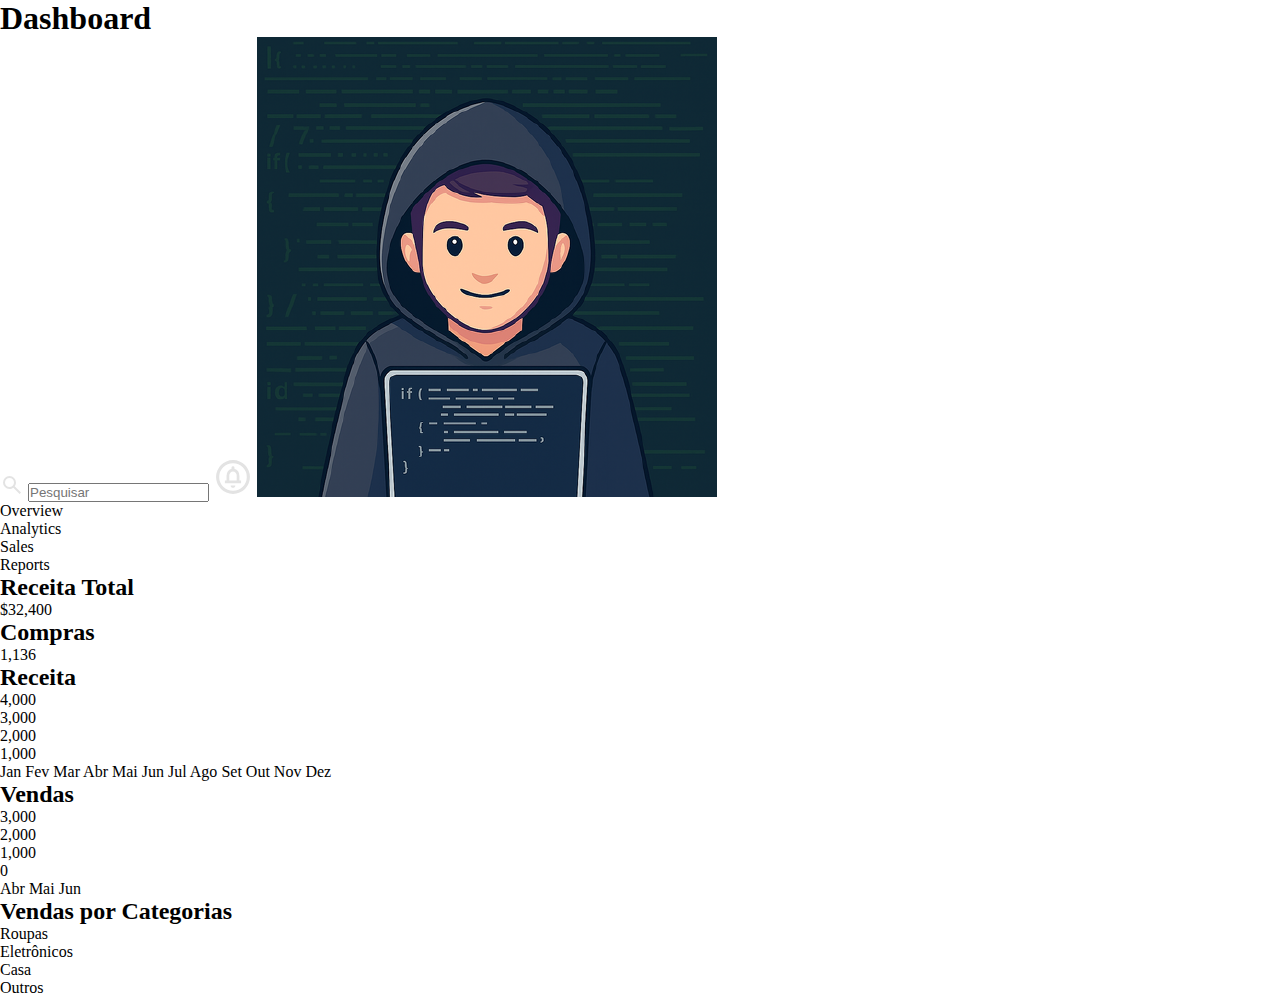
<file: index.html>
<!DOCTYPE html>
<html lang="pt-br">

<head>
    <meta charset="UTF-8">
    <meta name="viewport" content="width=device-width, initial-scale=1.0">
    <link rel="stylesheet" href="css/style.css">
    <title>Dashboard - Analíse de Vendas</title>
</head>

<body>
    <div class="container-hero">
        <header class="header-hero">
            <h1>Dashboard</h1>
            <div class="header-icones">
                <img src="image/icon/icon-pesquisar-google.svg" alt="Busca" class="icon">
                <input type="text" placeholder="Pesquisar">
                <img src="image/icon/icon-bell35px.svg" alt="Sino" class="icon">
                <img src="image/icon/icone.png" alt="foto-personagem" class="icon-personagem">
            </div>
        </header>
        <div class="sidebar-container">
            <nav class="sidebar-hero">
                <ul class="sidebar-list">
                    <li class="sidebar-item">Overview</li>
                    <li class="sidebar-item">Analytics</li>
                    <li class="sidebar-item">Sales</li>
                    <li class="sidebar-item">Reports</li>
                </ul>
            </nav>
            <!--  SEPARAÇÃO  -->
            <main class="conteudoGeral-hero">
                <section class="item-resumo">
                    <h2 class="titulo-resumo">Receita Total</h2>
                    <p class="valor-resumo">$32,400</p>
                </section>
                <!--  SEPARAÇÃO  -->
                <section class="item-resumo">
                    <h2 class="titulo-resumo">Compras</h2>
                    <p class="valor-resumo">1,136</p>
                </section>
                <!--  CARDS PRINCIPAIS  -->
                <section class="cards-hero">
                    <div class="card-receita">
                        <h2 class="card-titulo">Receita</h2>
                        <p class="valor-card">4,000</p>
                        <p class="valor-card">3,000</p>
                        <p class="valor-card">2,000</p>
                        <p class="valor-card">1,000</p>
                        <div class="meses">
                            <span>Jan</span>
                            <span>Fev</span>
                            <span>Mar</span>
                            <span>Abr</span>
                            <span>Mai</span>
                            <span>Jun</span>
                            <span>Jul</span>
                            <span>Ago</span>
                            <span>Set</span>
                            <span>Out</span>
                            <span>Nov</span>
                            <span>Dez</span>
                        </div>
                        <div class="graficoLinhas"></div>
                    </div>
                </section>

                    <section class="vendas-hero">
                        <h2>Vendas</h2>
                        <p>3,000</p>
                        <p>2,000</p>
                        <p>1,000</p>
                        <p>0</p>
                        <div>
                            <span>Abr</span>
                            <span>Mai</span>
                            <span>Jun</span>
                        </div>
                        <!-- Gráfico de linhas específico para vendas -->
                        <section class="grafico-linha-vendas-hero"></section>   
                    
                    <section class="graficoVendas-hero">
                        <h2>Vendas por Categorias</h2>
                        <section class="redondo-hero"></section> <!-- Gráfico Redondo -->
                        <ul class="lista-categorias">
                            <li class="item-categoria">Roupas</li>
                            <li class="item-categoria">Eletrônicos</li>
                            <li class="item-categoria">Casa</li>
                            <li class="item-categoria">Outros</li>
                        </ul>
                    </section>
            </main>

        </div>
    </div>

    <footer>

    </footer>

    <script src="js/main.js"></script>
</body>

</html>
</file>
<file: css/style.css>
* {
    padding: 0;
    margin: 0;
    box-sizing: border-box;
}
</file>
